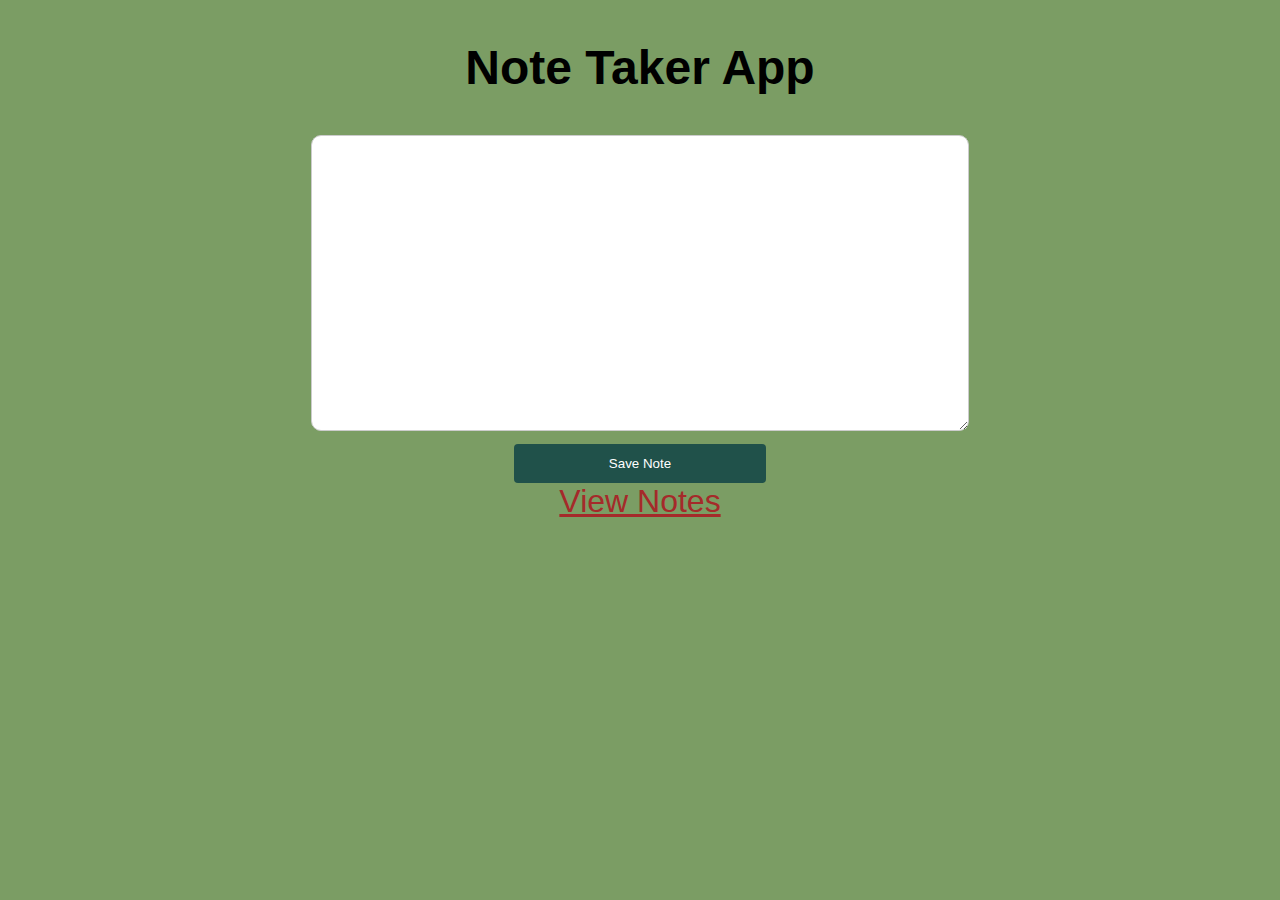
<file: index.html>
<!DOCTYPE html>

  <head>
    <meta charset="utf-8">
    <meta name="viewport" content="width=device-width, initial-scale=1">
    <link rel="stylesheet" href="index.css">
    <script src="index.js"></script>
    <title>Note Taker App</title>
</head>
<body>
    <div class="front-page">
        <h2 class="header">Note Taker App</h2>
            <textarea id="note" name="note-text" class="note-area"></textarea>
            <br>
            <button id="submit" onclick="saveNote()" class="submit">Save Note</button>
        <div class="notes-list">
            <a href="index2.html">View Notes</a>
        </div> 
    </div>
</body>

<script>
var textElement = document.getElementById("note")

function saveNote() {
    if (textElement.value === ""){
		return alert("text is empty");
	}
	
	const id = getNoteId();
	let noteObject = getExistingNotes();
	if (!noteObject){
		noteObject = {}
	}
	
	noteObject[id] = textElement.value;
	localStorage.setItem('notes', JSON.stringify(noteObject));
	alert("Note Saved!")
	
}
</script>
</file>
<file: index.css>
body {
    background-color: #7b9d64;
    color: black;
}

div.front-page {
    font-family: 'Franklin Gothic Medium', 'Arial Narrow', Arial, sans-serif;
    font-size: 32px;
    justify-content: center;
    text-align: center;
}

div.second-page {
    font-family: 'Franklin Gothic Medium', 'Arial Narrow', Arial, sans-serif;
    font-size: 32px;
}

.note-area {
width: 50%;
height: 30vh;
  padding: 12px;
  border: 1px solid #ccc;
  border-radius: 10px;
  resize: vertical;
}

.submit {
    background-color: #20514a;
    color: white;
    padding: 12px 20px;
    border: none;
    border-radius: 4px;
    cursor: pointer;
    float: center;
    width: 20%;
}

a {
    color: brown;
}

.notes-link {
    margin-top: 20px;
    padding-top: 20px;
}
</file>
